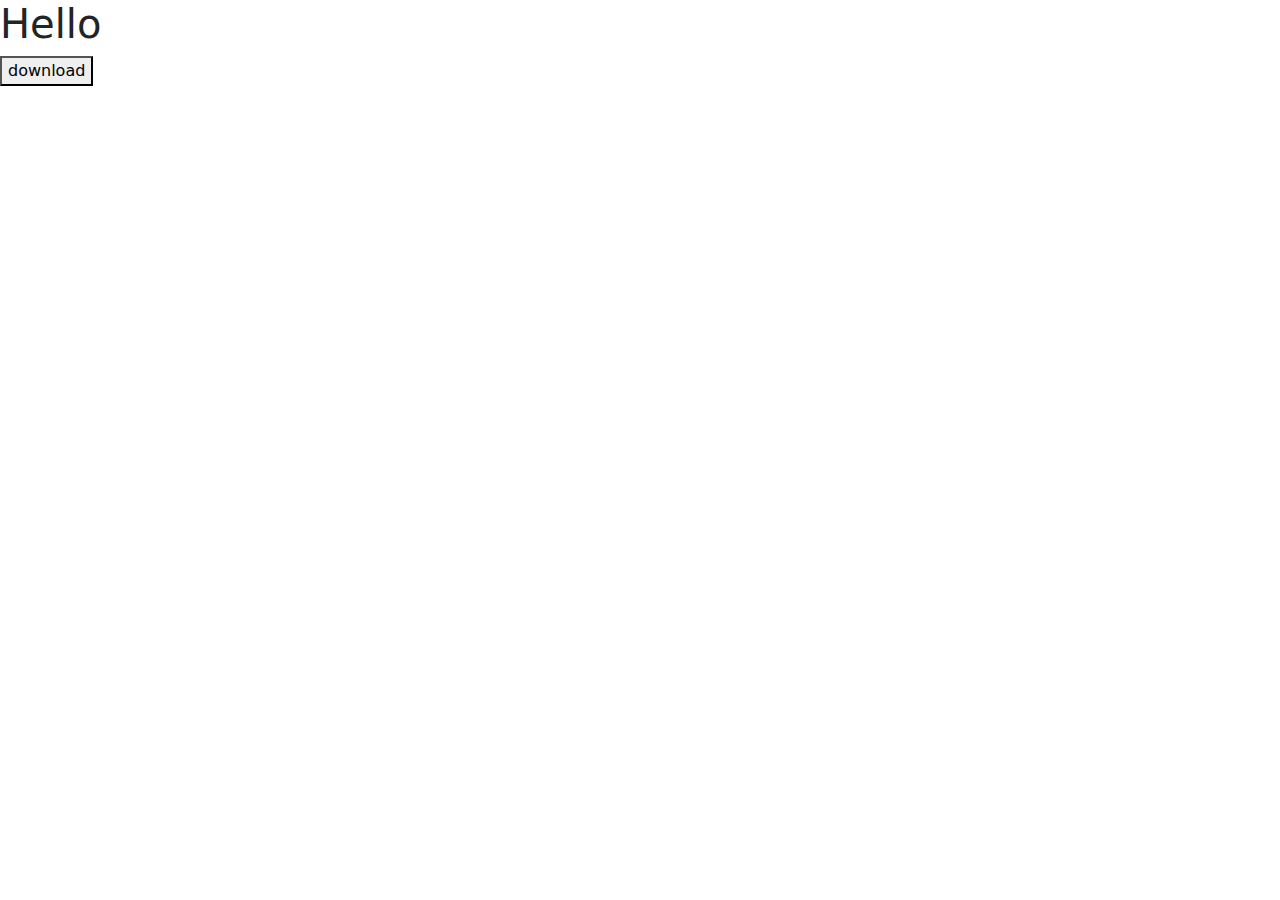
<file: base/download.html>
<!DOCTYPE html>
<html lang="en">

<head>
    <meta charset="UTF-8">
    <meta http-equiv="X-UA-Compatible" content="IE=edge">
    <meta name="viewport" content="width=device-width, initial-scale=1.0">
    <title>Document</title>
    <link href="https://cdn.jsdelivr.net/npm/bootstrap@5.1.3/dist/css/bootstrap.min.css" rel="stylesheet">
    <script src="./js/vue.global.js"></script>
</head>

<body>

    <div id="app">
        <h1>Hello</h1>
        <button @click="browseFolder">download</button>
    </div>

    <script>
        const { createApp } = Vue

        const app = createApp({
            data() {
                return {
                }
            },
            methods: {
                browseFolder() {
                    try {
                        var Message = "请选择路径";  //选择框提示信息    
                        var Shell = new ActiveXObject("Shell.Application");
                        var Folder = Shell.BrowseForFolder(0, Message, 64, 17);//起始目录为：我的电脑   
                        if (Folder != null) {
                            Folder = Folder.items();  // 返回 FolderItems 对象    
                            Folder = Folder.item();  // 返回 Folderitem 对象    
                            Folder = Folder.Path;   // 返回路径    
                            if (Folder.charAt(Folder.length - 1) != "\\") {
                                Folder = Folder + "\\";
                            }
                            document.getElementById("catchAdress").value = Folder;
                            return Folder;
                        }
                    }
                    catch (e) {
                        alert(e.message);
                    }
                }
            }
        })

        app.mount("#app")

    </script>
</body>

</html>
</file>
